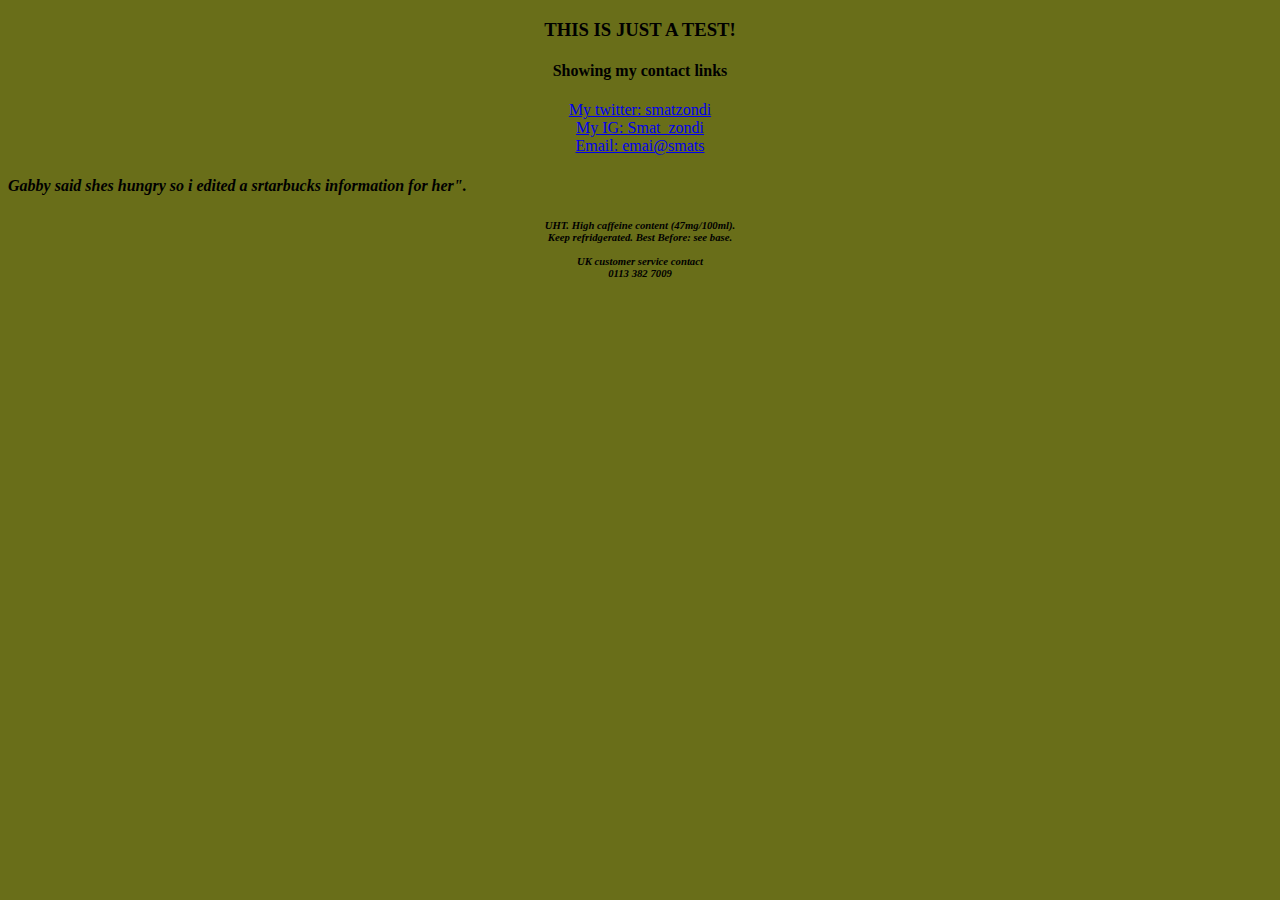
<file: NEW WORK/index.html>
<!DOCTYPE html>
<html lang="en">
    
    <head>
        <title>smatzondi</title>
        <p> <center> <H3> THIS IS JUST A TEST!</H3>
            <H4>Showing my contact links</H4>       
        </head>
        
        <body>
                   <a href="https//:twitter.com/smatzondi" target="_blank">My twitter: smatzondi</a> <br>
                   <a href="https//:instagram.com/smatzondi"> My IG: Smat_zondi</a> <br>
                   <a href="email">Email: emai@smats</a>
        </body></center></p>
        
   <link rel="stylesheet" href="style.css">

   <Body>
   <h4><p><i>Gabby said shes hungry so i  edited a srtarbucks information for her".</p></h4> 
   <h6><p align="center" Milk drink with Starbucks Arabia coffee <br> UHT. High caffeine content (47mg/100ml). <br> Keep refridgerated. Best Before: see base. <br> <br> UK customer service contact <br> 0113 382 7009 </h6>

     </Body>
</file>
<file: NEW WORK/style.css>
body {
    background: #696e19;
    color: ;
}
</file>
